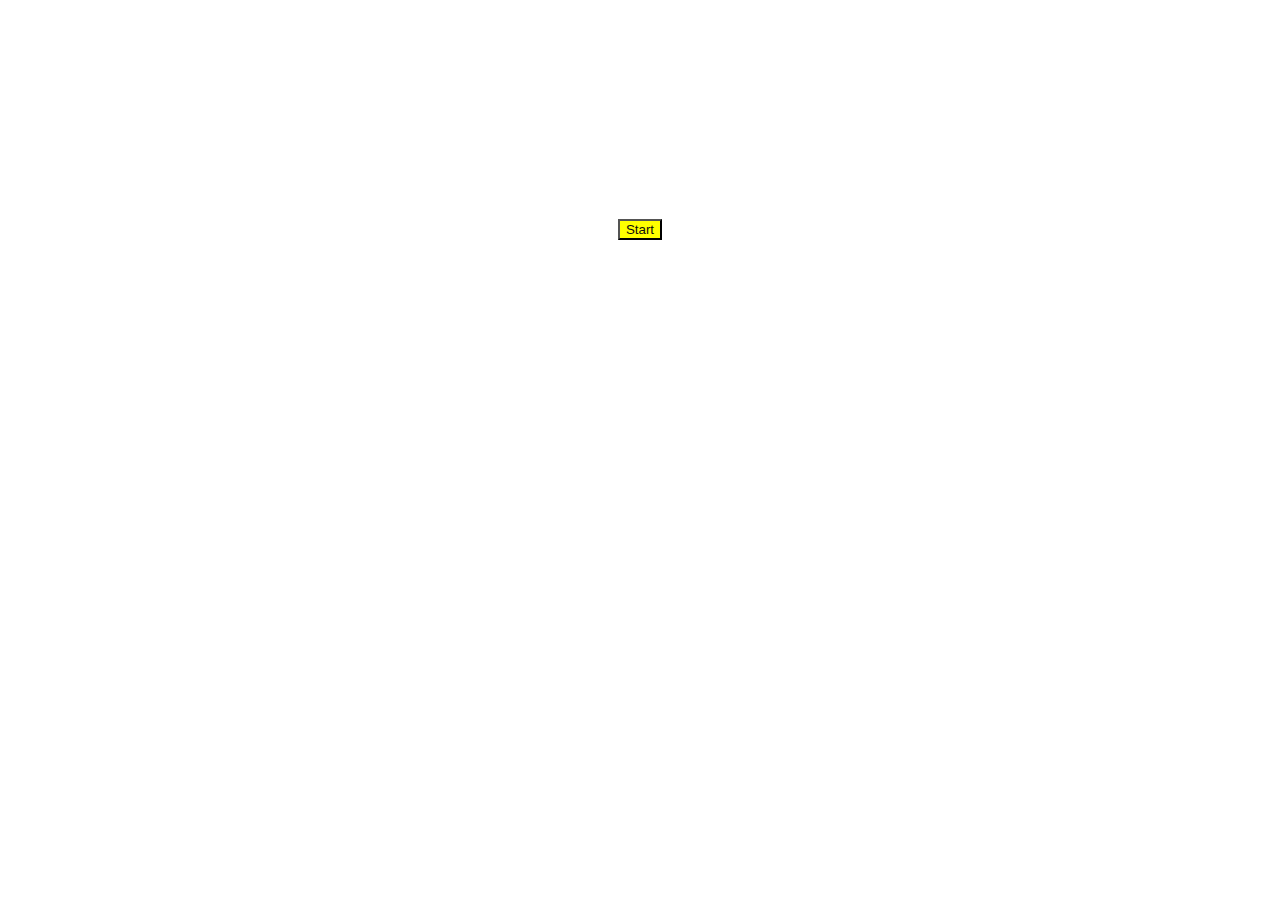
<file: Projects/Day1 [ Todolist]/index.html>
<!DOCTYPE html>
<html>
    
    <head><link rel="stylesheet" href="style.css"></head>
       <body 
         class="bg-container">
        <h1 class="main-heading">My Todolist</h1>
        <p class="paragraph1">Each day I will accomplish one thing on my Todo list</p>
        <h2 class="sub-heading">Read a Book</h2>
        <p class="paragraph3">I dont think the human race will survive the next thousand years, unless we spread into space.There are too many accidents that can befall life on a single planet. But I'm an Optimist...</p>
        <button class="button">Start</button>
        <p class="paragraph2">Dont skip introduction</p>
    </body>
</html>
</file>
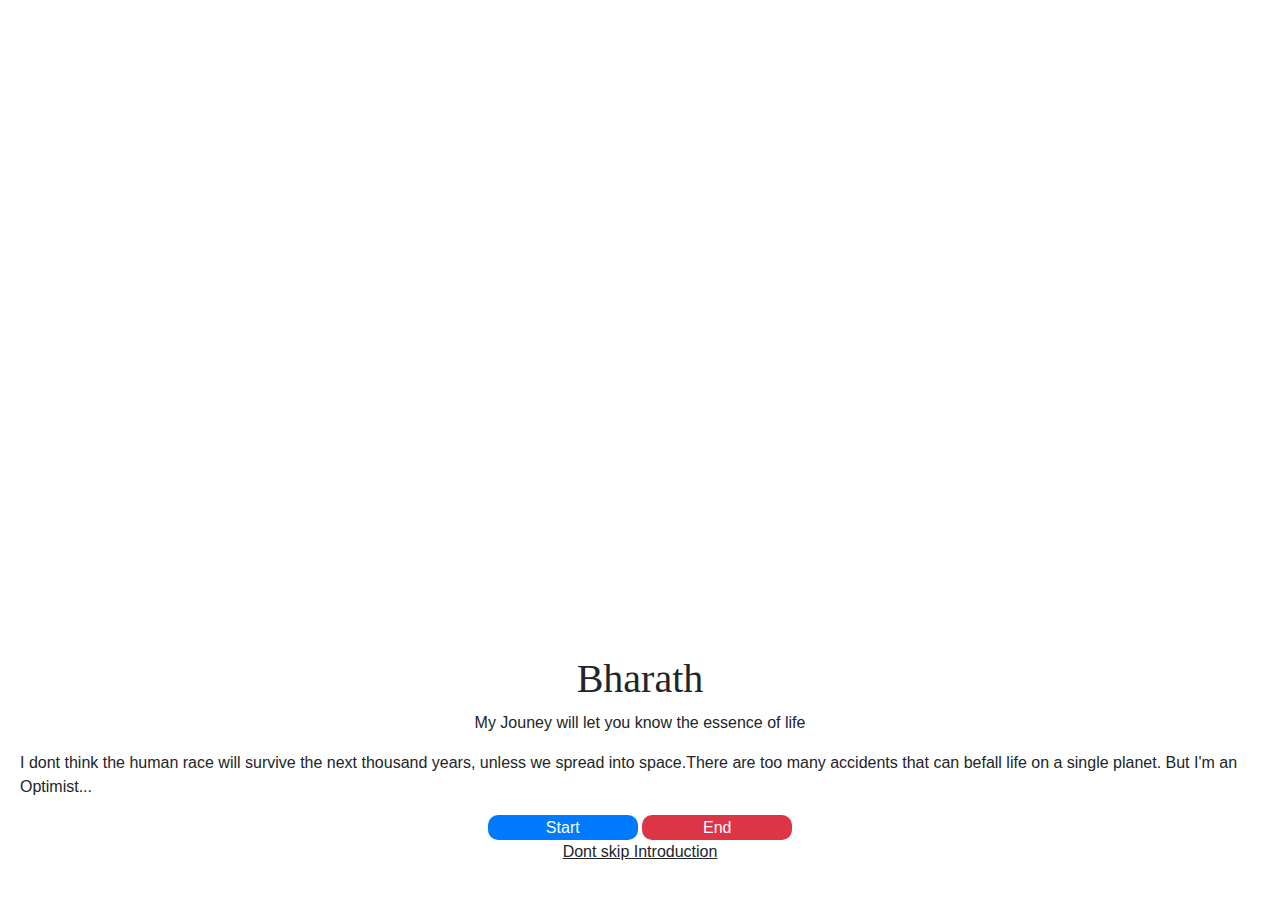
<file: Projects/Day2/index.html>
<!DOCTYPE html>
<html>
    
    <head>
        <link rel="stylesheet" href="https://stackpath.bootstrapcdn.com/bootstrap/4.5.2/css/bootstrap.min.css" integrity="sha384-JcKb8q3iqJ61gNV9KGb8thSsNjpSL0n8PARn9HuZOnIxN0hoP+VmmDGMN5t9UJ0Z" crossorigin="anonymous">
        <script src="https://code.jquery.com/jquery-3.5.1.slim.min.js" integrity="sha384-DfXdz2htPH0lsSSs5nCTpuj/zy4C+OGpamoFVy38MVBnE+IbbVYUew+OrCXaRkfj" crossorigin="anonymous"></script>
        <script src="https://cdn.jsdelivr.net/npm/popper.js@1.16.1/dist/umd/popper.min.js" integrity="sha384-9/reFTGAW83EW2RDu2S0VKaIzap3H66lZH81PoYlFhbGU+6BZp6G7niu735Sk7lN" crossorigin="anonymous"></script>
        <script src="https://stackpath.bootstrapcdn.com/bootstrap/4.5.2/js/bootstrap.min.js" integrity="sha384-B4gt1jrGC7Jh4AgTPSdUtOBvfO8shuf57BaghqFfPlYxofvL8/KUEfYiJOMMV+rV" crossorigin="anonymous"></script>
        <link rel="stylesheet" href="style.css">
     </head>
       <body>
          <div class="bg-container d-flex flex-column justify-content-end ">
        <div class="bharath-card">
        <h1 class="main-heading">Bharath</h1>
        <p class="paragraph1">My Jouney will let you know the essence of life</p>
        <p class="paragraph3">I dont think the human race will survive the next thousand years, unless we spread into space.There are too many accidents that can befall life on a single planet. But I'm an Optimist...</p>
        <button class="button btn-primary">Start</button>
        <button class="button btn-danger">End</button>
        <p class="paragraph2">Dont skip Introduction</p>
        </div>
        </div>
    </body>
</html>
</file>
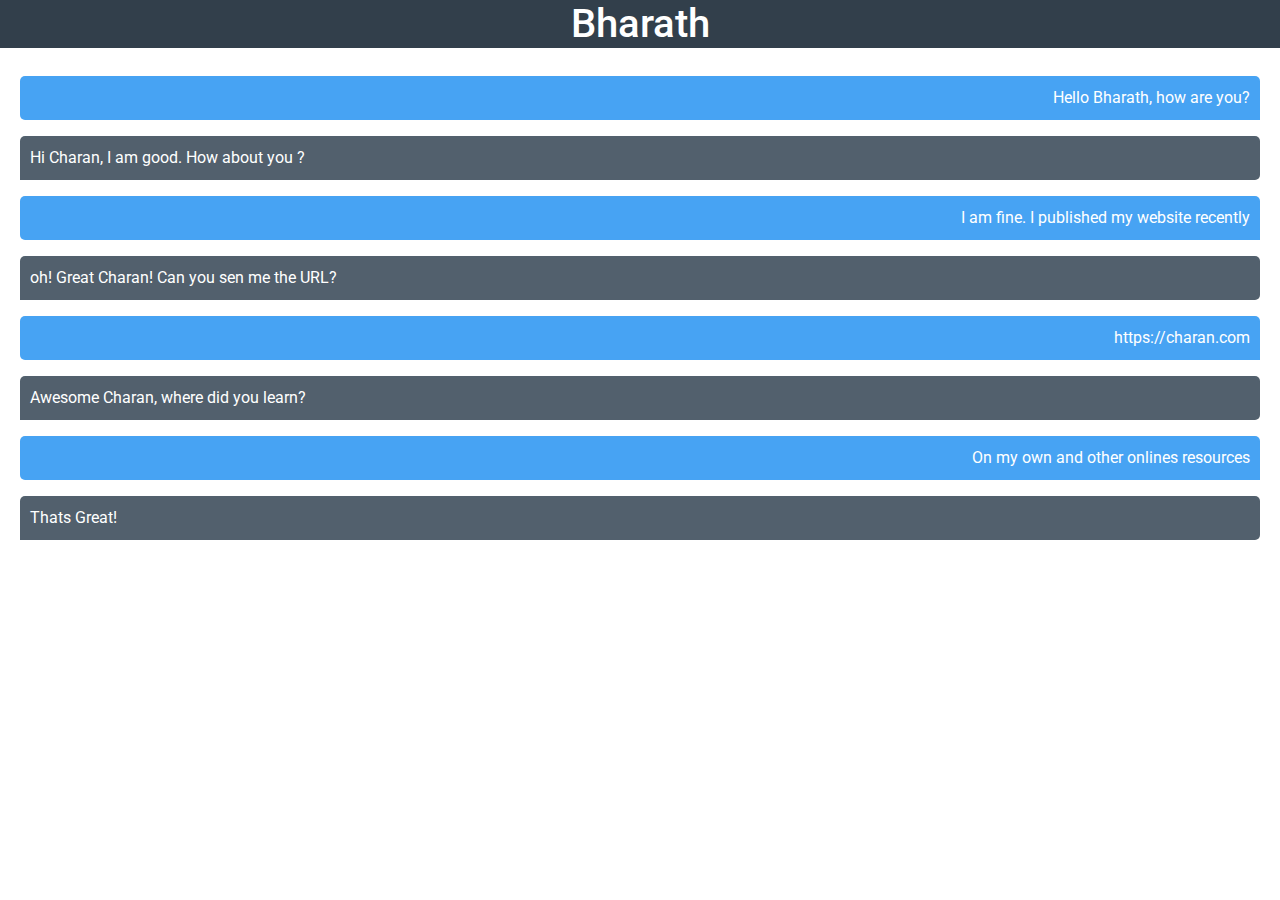
<file: Projects/Day3 Chat Page/index.html>
<!DOCTYPE html>
<html>
   <head>
        <link rel="stylesheet" href="https://stackpath.bootstrapcdn.com/bootstrap/4.5.2/css/bootstrap.min.css" integrity="sha384-JcKb8q3iqJ61gNV9KGb8thSsNjpSL0n8PARn9HuZOnIxN0hoP+VmmDGMN5t9UJ0Z" crossorigin="anonymous">
        <script src="https://code.jquery.com/jquery-3.5.1.slim.min.js" integrity="sha384-DfXdz2htPH0lsSSs5nCTpuj/zy4C+OGpamoFVy38MVBnE+IbbVYUew+OrCXaRkfj" crossorigin="anonymous"></script>
        <script src="https://cdn.jsdelivr.net/npm/popper.js@1.16.1/dist/umd/popper.min.js" integrity="sha384-9/reFTGAW83EW2RDu2S0VKaIzap3H66lZH81PoYlFhbGU+6BZp6G7niu735Sk7lN" crossorigin="anonymous"></script>
        <script src="https://stackpath.bootstrapcdn.com/bootstrap/4.5.2/js/bootstrap.min.js" integrity="sha384-B4gt1jrGC7Jh4AgTPSdUtOBvfO8shuf57BaghqFfPlYxofvL8/KUEfYiJOMMV+rV" crossorigin="anonymous"></script>
        <link rel="stylesheet" href="style.css">
   </head>
    <body >
        <div class=" bg-container">
         <h1 class="main-heading">Bharath</h1>
         <div class ="padding ">
         <p class=" Bharath">Hello Bharath, how are you?</p>
         <p class=" Charan">Hi Charan, I am good. How about you ?</p>
         <p class=" Bharath" >I am fine. I published my website recently</p>
         <p class=" Charan">oh! Great Charan! Can you sen me the URL?</p>
         <p class=" Bharath">https://charan.com</p>
         <p class=" Charan">Awesome Charan, where did you learn?</p>
         <p class=" Bharath">On my own and other onlines resources</p>
         <p class=" Charan">Thats Great!</p>
        </div>
    </div>
    </body>
</html>
</file>
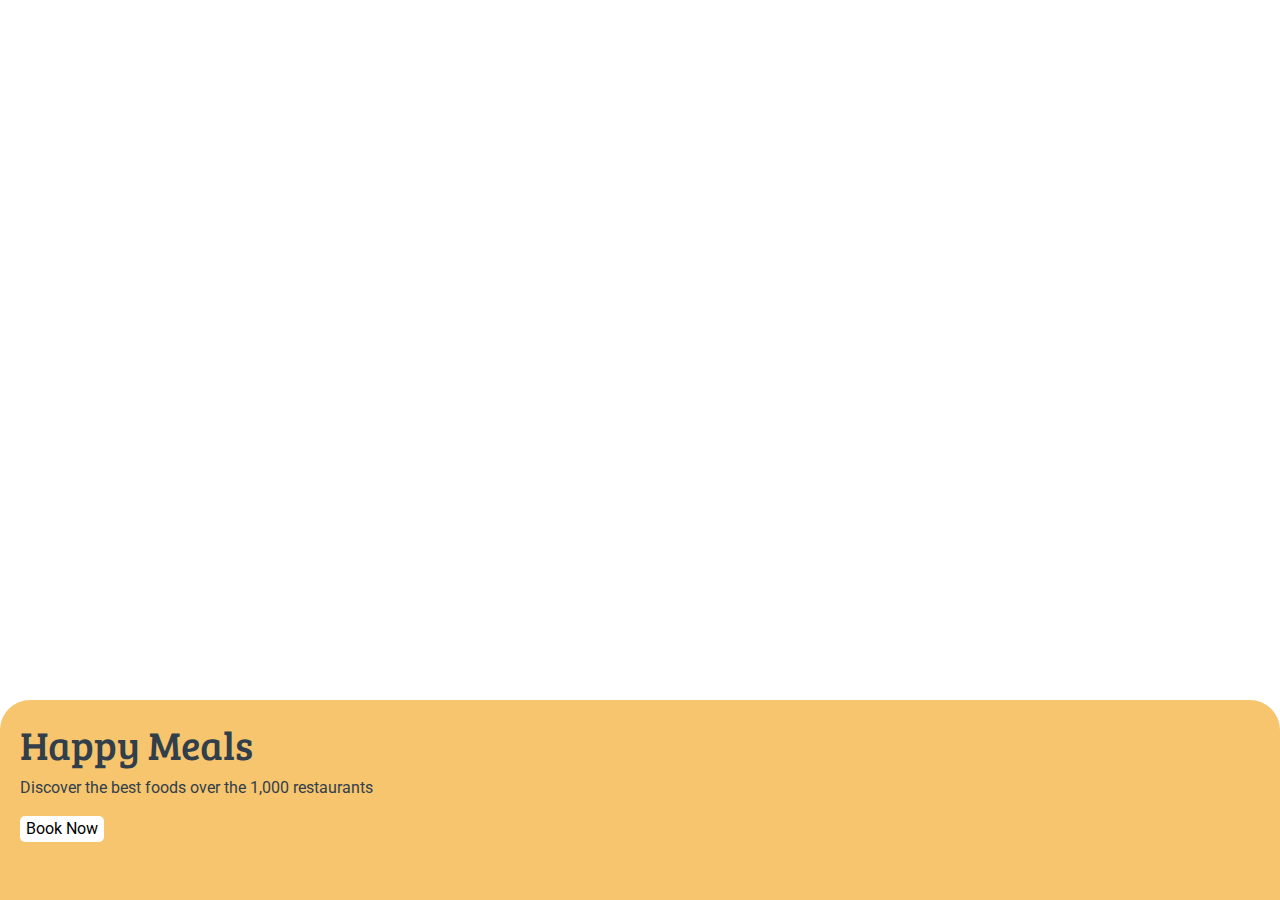
<file: Projects/Day4 Food Order Page/index.html>
<!DOCTYPE html>
<html>
    <head>
    <link rel="stylesheet" href="style.css">
    <link rel="stylesheet" href="https://stackpath.bootstrapcdn.com/bootstrap/4.5.2/css/bootstrap.min.css" integrity="sha384-JcKb8q3iqJ61gNV9KGb8thSsNjpSL0n8PARn9HuZOnIxN0hoP+VmmDGMN5t9UJ0Z" crossorigin="anonymous">
    <script src="https://code.jquery.com/jquery-3.5.1.slim.min.js" integrity="sha384-DfXdz2htPH0lsSSs5nCTpuj/zy4C+OGpamoFVy38MVBnE+IbbVYUew+OrCXaRkfj" crossorigin="anonymous"></script>
    <script src="https://cdn.jsdelivr.net/npm/popper.js@1.16.1/dist/umd/popper.min.js" integrity="sha384-9/reFTGAW83EW2RDu2S0VKaIzap3H66lZH81PoYlFhbGU+6BZp6G7niu735Sk7lN" crossorigin="anonymous"></script>
    <script src="https://stackpath.bootstrapcdn.com/bootstrap/4.5.2/js/bootstrap.min.js" integrity="sha384-B4gt1jrGC7Jh4AgTPSdUtOBvfO8shuf57BaghqFfPlYxofvL8/KUEfYiJOMMV+rV" crossorigin="anonymous"></script>
    </head>
            <body>
                    <div class ="bg-container d-flex flex-column justify-content-end" >
                        <div class="bharath-card">
            <h1 class="main-heading">Happy Meals</h1>
            <p class="paragraph">Discover the best foods over the 1,000 restaurants</p>
            <button class="button"> Book Now</button>
            </div>
        </div>
            </body>
</html>
</file>
<file: Projects/Day1 [ Todolist]/style.css>
@import url("https://fonts.googleapis.com/css2?family=Caveat:wght@400;700&display=swap");
.bg-container{
    background-image: url("https://d2clawv67efefq.cloudfront.net/ccbp-static-website/todolistbg.png");
    background-size: cover;
    height: 100vh;
    color: white;
    text-align: center;
    font-family: Robotto;
    margin: 0;
    padding:0;
}
.main-heading{
    text-align: center;
}
.sub-heading{
    text-align: left;
}
.button{
    background-color: yellow;
    color: rgb(15, 11, 11);
    text-align: center;
    margin:20px ;
}
.paragraph2{
    text-decoration: underline;
        text-align: center;
}
.paragraph1{
    text-align: center;
}
.paragraph3{
    text-align: left;
}
</file>
<file: Projects/Day2/style.css>
@import url("https://fonts.googleapis.com/css2?family=Caveat:wght@400;700&display=swap");
body{
    margin: 0;
    padding: 0;
}
.bg-container{
    background-image: url("https://d2clawv67efefq.cloudfront.net/ccbp-static-website/ocean.jpg");
    background-size: cover;
    background-position: center;
    height: 100vh;
}
.bharath-card {
    padding: 20px;
    text-align: center;
    background-color: white;
    border-top-left-radius: 25px;
    border-top-right-radius: 25px;
}
.main-heading{
    text-align: center;
    font-family: "Roboto";
}
.button{
    height: 25px;
    width:150px;
    border-width: 0px;
    border-radius: 10px;
}
.paragraph2{
    text-decoration: underline;
    text-align: center;
}
.paragraph1{
    text-align: center;
}
.paragraph3{
    text-align: left;
}
</file>
<file: Projects/Day3 Chat Page/style.css>
@import url("https://fonts.googleapis.com/css2?family=Bree+Serif&family=Caveat:wght@400;700&family=Lobster&family=Monoton&family=Open+Sans:ital,wght@0,400;0,700;1,400;1,700&family=Playfair+Display+SC:ital,wght@0,400;0,700;1,700&family=Playfair+Display:ital,wght@0,400;0,700;1,700&family=Roboto:ital,wght@0,400;0,700;1,400;1,700&family=Source+Sans+Pro:ital,wght@0,400;0,700;1,700&family=Work+Sans:ital,wght@0,400;0,700;1,700&display=swap");
html {
   margin: 0;
   padding: 0;
   height: 100%;
}

body {
   font-family: "Roboto", sans-serif;
}
.bg-container{
   background-image:url("https://d2clawv67efefq.cloudfront.net/ccbp-static-website/chatbg.png");
   background-size: cover;
   background-position: center;
   font-family: "Roboto";
   font-size: 16px;
   color: #ffffff;
}
.main-heading{
    text-align: center;
    background-color:#323f4b ;
   }
.Bharath{
    background-color: #47a3f3;
    border-radius: 5px;
    text-align: right;
    border-bottom-right-radius:0px;
    padding:10px;
       align-self: flex-end;
}
.Charan{
    background-color: #52606d;
    border-radius: 5px;
    border-bottom-left-radius:0px;
    padding:10px;
       align-self: flex-start;
}
.padding{
    padding:20px;
}
</file>
<file: Projects/Day4 Food Order Page/style.css>
@import url("https://fonts.googleapis.com/css2?family=Bree+Serif&family=Caveat:wght@400;700&family=Lobster&family=Monoton&family=Open+Sans:ital,wght@0,400;0,700;1,400;1,700&family=Playfair+Display+SC:ital,wght@0,400;0,700;1,700&family=Playfair+Display:ital,wght@0,400;0,700;1,700&family=Roboto:ital,wght@0,400;0,700;1,400;1,700&family=Source+Sans+Pro:ital,wght@0,400;0,700;1,700&family=Work+Sans:ital,wght@0,400;0,700;1,700&display=swap");
body{
    margin:0;
    padding:0;
}
.bg-container{
    background-image:url("https://d2clawv67efefq.cloudfront.net/ccbp-static-website/foodbg.png");
    min-height:100vh;
    background-position: center;
    background-size:cover;
}
.bharath-card{
    background-color:#f6c56e;
    border-top-left-radius:30px;
    border-top-right-radius:30px;
    text-align: left;
    padding: 20px;
    height: 200px;
}
.main-heading{
    font-family:Bree Serif;
        color:#323f4b;
}
.paragraph{
    font-family: Roboto;
        color:#323f4b;
}
.button{
    font-family: Roboto;
    background-color:#ffffff;;
    border-width:0;
    border-radius: 5px;
}
</file>
